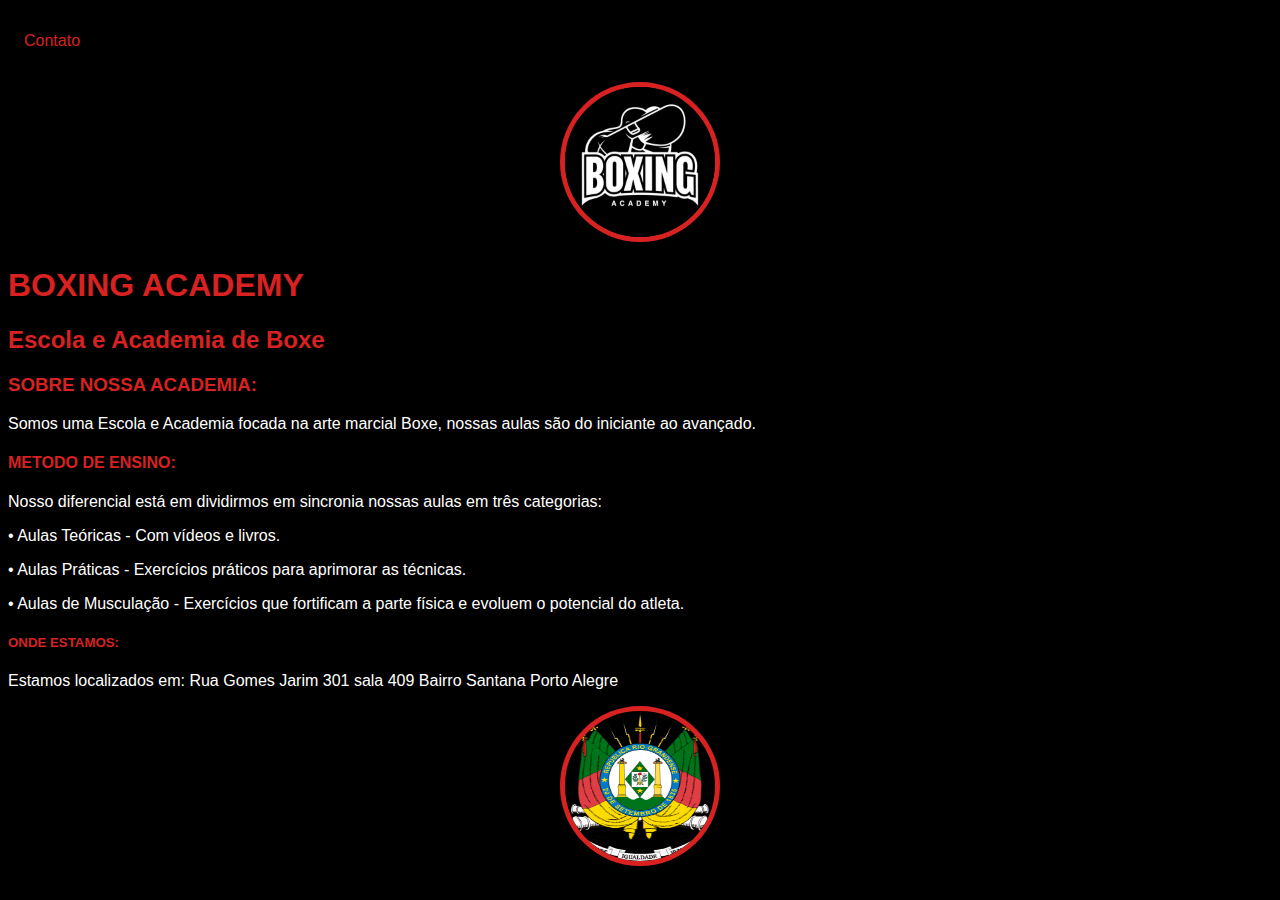
<file: index.html>
<!DOCTYPE html>
<html lang="en">
<head>
    <meta charset="UTF-8">
    <meta name="viewport" content="width=device-width, initial-scale=1.0">
    <title>Boxing Academy</title>
    <link rel="stylesheet" href="index.css">
</head>
<body>
    <nav>

        <ul>
           
            <li>
                <a href="contato.html">
                    Contato
                </a>
            </li>
        </ul> 
    </nav>

    <header>
        <div class="center">
            
         <img src="./img/box.jpg"></img>   
        </div>
        <h1> BOXING ACADEMY </h1>
        <H2>Escola e Academia de Boxe</H2>
    </header>

    <main>
        <section>
            <h3> SOBRE NOSSA ACADEMIA: </h3>
                <p>
                    Somos uma Escola e Academia focada na arte marcial Boxe, nossas aulas são do iniciante ao avançado.

                </p>
            
        </section>
        <section>
            <h4> METODO DE ENSINO: </h4>
                <p>
                    Nosso diferencial está em dividirmos em sincronia nossas aulas em três categorias:
                    <p>• Aulas Teóricas      - Com vídeos e livros.</p>
                    <p>• Aulas Práticas      - Exercícios práticos para aprimorar as técnicas.</p> 
                    <p>• Aulas de Musculação - Exercícios que fortificam a parte física e evoluem o potencial do atleta.</p>

                </p>
            
        </section>

        <section>
            <h5> ONDE ESTAMOS: </h5>
                <p>
                  Estamos localizados em:
                  Rua Gomes Jarim 301 sala 409 Bairro Santana Porto Alegre  
                </p>
            
        </section>
    </main>
    <footer>
        <a>
            <img src="./img/Brasão_do_Rio_Grande_do_Sul.svg.png"></img>
        </a>
    </footer>
</body>
</html>
</file>
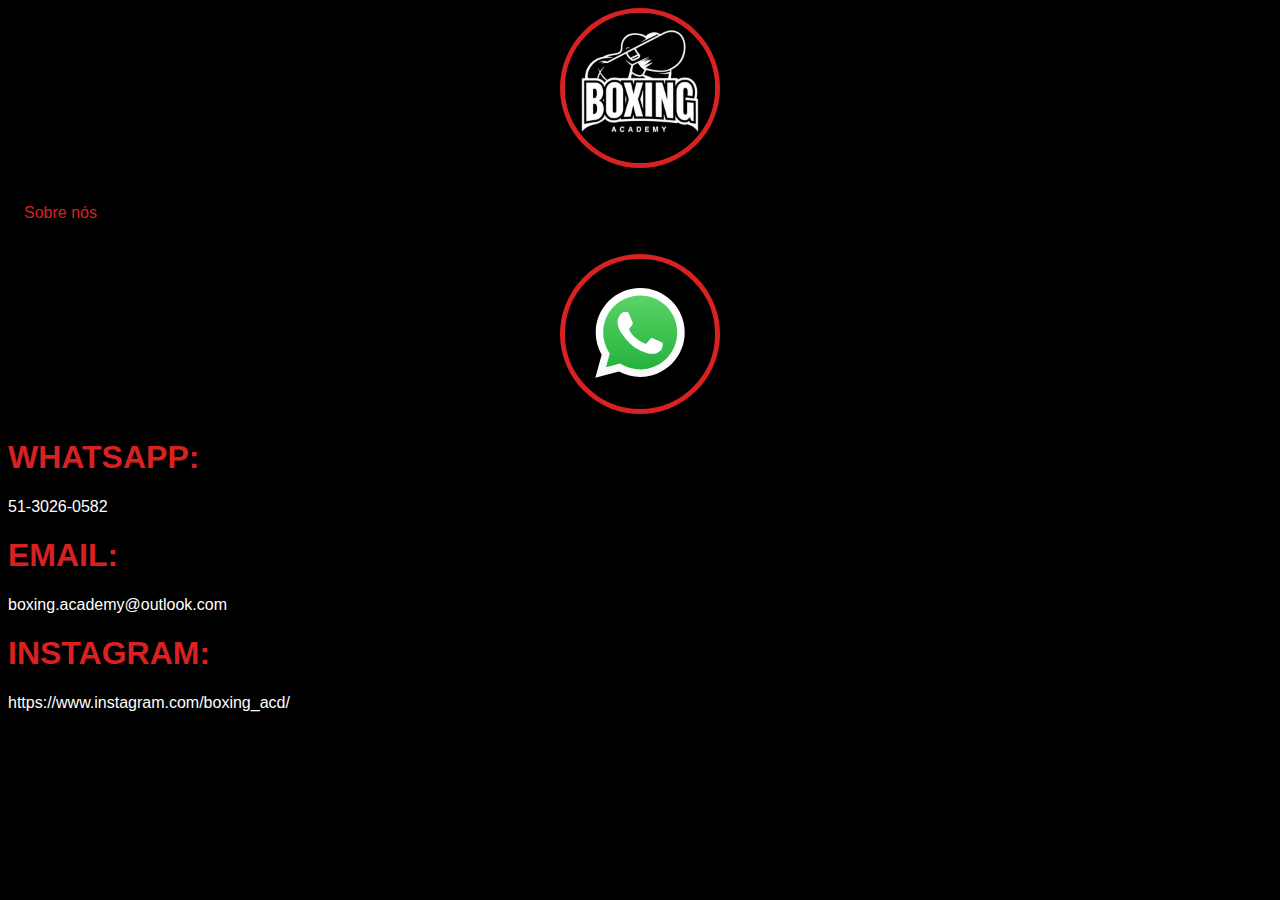
<file: contato.html>
<!DOCTYPE html>
<html lang="en">
<head>
    <meta charset="UTF-8">
    <meta name="viewport" content="width=device-width, initial-scale=1.0">
    <title>Boxing Academy Contato</title>
    <link rel="stylesheet" href="index.css">


    <header>
        <div class="center">
            
         <img src="./img/box.jpg"></img>   
        </div>
<body>
    <nav>

        <ul>
            <li>
                <a href="index.html"> 
                    Sobre nós
                </a>
            </li>
        </ul>
    </nav>
    
    <div class="center">
        <img src="./img/WhatsApp-Logo.wine.svg"></img>

    </div>
    <h1>
        WHATSAPP:
    </h1>
    <p> 51-3026-0582</p>
    <h1>
        EMAIL:
    </h1>
    <p>
        boxing.academy@outlook.com
    </p>
    <h1> INSTAGRAM:

    </h1>
    <p> https://www.instagram.com/boxing_acd/</p>
</body> 
</html>
</file>
<file: index.css>
body {
    color: white;
    background-color: black;
    font-family:  Arial, Helvetica, sans-serif;
}
 ul{
    display: flex;
    justify-content: space-between;
    list-style-type: none;
    align-items: center;
    padding: 16px;

 }
a{
    color:rgb(216, 33, 33);
    text-decoration: none;
}
header img{
    background-repeat: no-repeat;
    
    width: 300px;
    height: 300px;
    border-radius: 150%;
    border: 5px solid rgb(216, 33, 33);
}
.center{
    text-align: center;

}
h1{
    color:rgb(216, 33, 33);
    
}
h2{
    color:rgb(216, 33, 33);
    
}
h3{
    color:rgb(216, 33, 33);
}
h4{
    color:rgb(216, 33, 33);
}
h5{
    color:rgb(216, 33, 33);
}
footer img{
    width: 150px;
    height: 150px;
    border-radius: 150%;
    border: 5px solid rgb(216, 33, 33);
}
footer{
    display: flex;
    justify-content: center;
}
body img{
    width: 150px;
    height: 150px;
}
</file>
